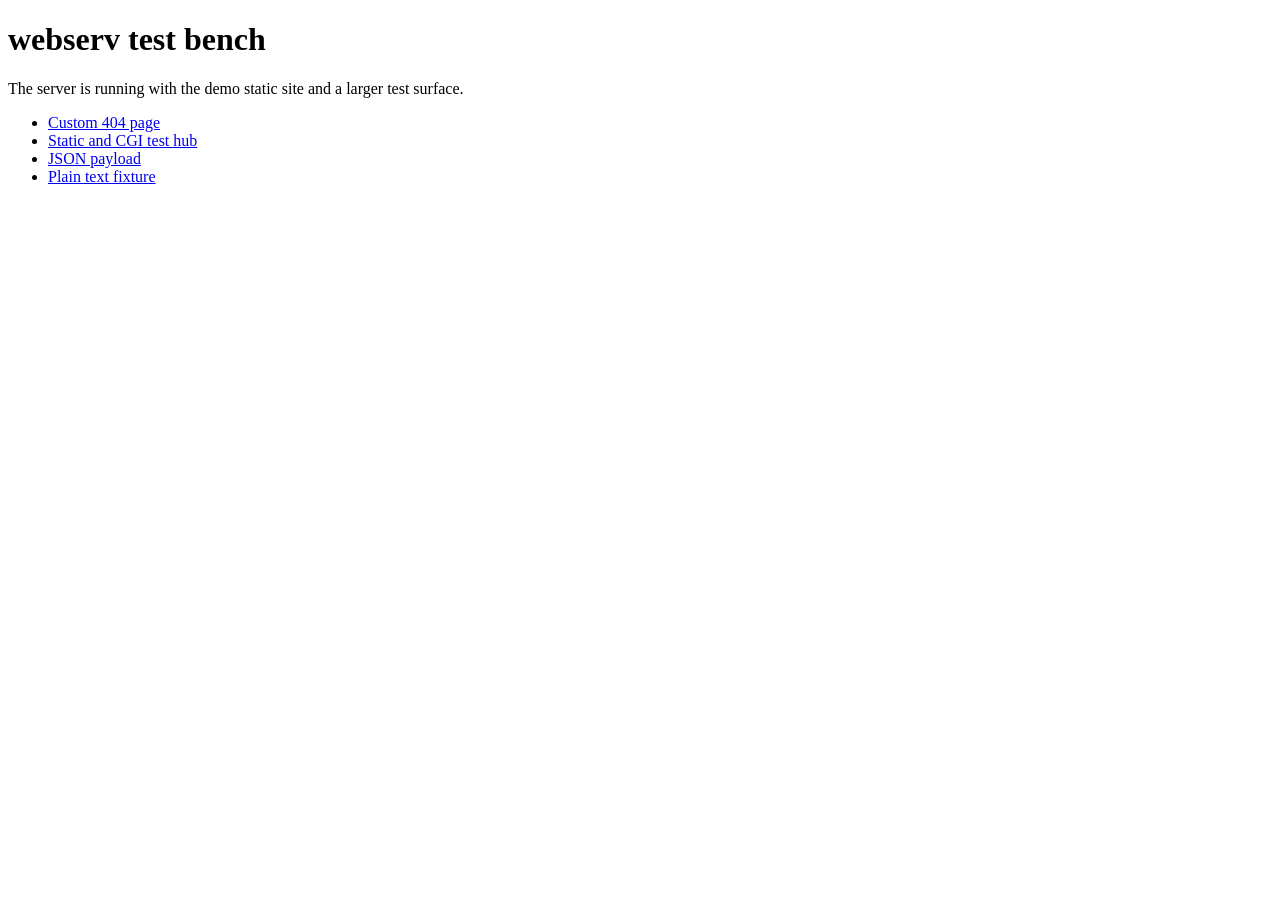
<file: www/index.html>
<!doctype html>
<html lang="en">
  <head>
    <meta charset="utf-8" />
    <meta name="viewport" content="width=device-width, initial-scale=1" />
    <title>webserv demo</title>
  </head>
  <body>
    <h1>webserv test bench</h1>
    <p>The server is running with the demo static site and a larger test surface.</p>
    <ul>
      <li><a href="/errors/404.html">Custom 404 page</a></li>
      <li><a href="/tests/">Static and CGI test hub</a></li>
      <li><a href="/tests/data.json">JSON payload</a></li>
      <li><a href="/tests/plain.txt">Plain text fixture</a></li>
    </ul>
  </body>
</html>
</file>
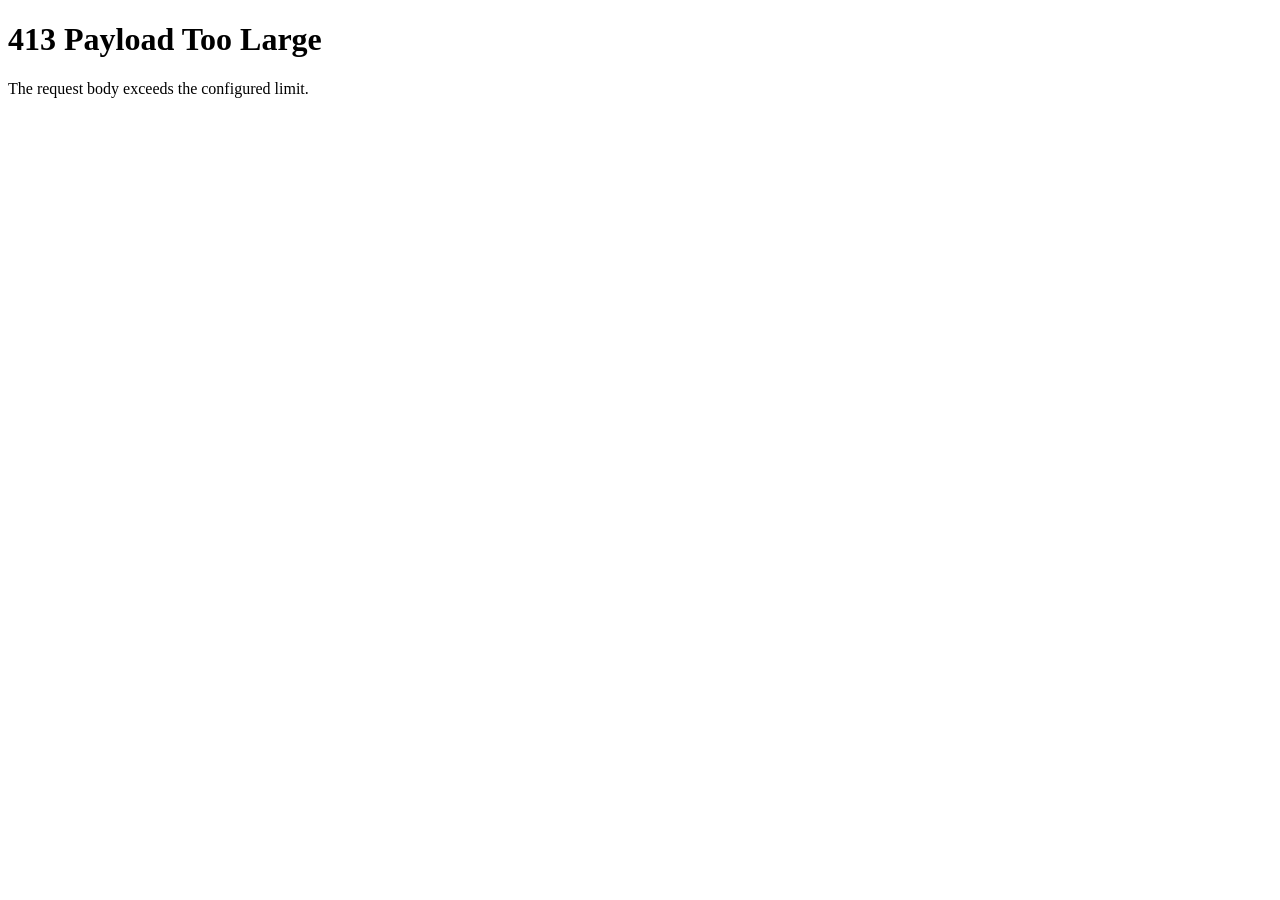
<file: errors/413.html>
<!doctype html>
<html lang="en">
  <head>
    <meta charset="utf-8" />
    <meta name="viewport" content="width=device-width, initial-scale=1" />
    <title>413 Payload Too Large</title>
  </head>
  <body>
    <h1>413 Payload Too Large</h1>
    <p>The request body exceeds the configured limit.</p>
  </body>
</html>
</file>
